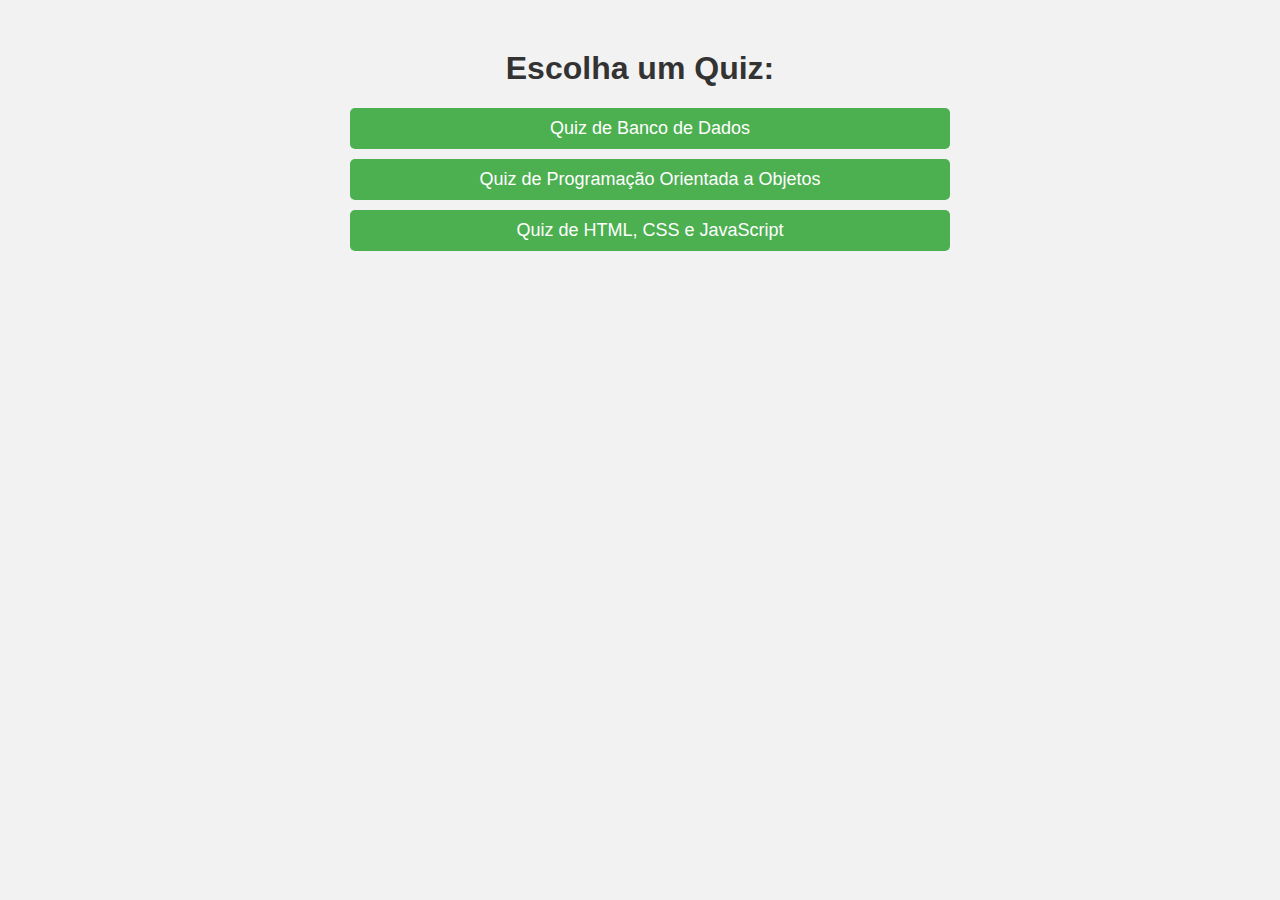
<file: Atividade 2/index.html>
<!DOCTYPE html>
<html lang="en">
<head>
    <meta charset="UTF-8">
    <meta name="viewport" content="width=device-width, initial-scale=1.0">
    <title>Quiz Site</title>
    <link rel="stylesheet" href="styles.css">
</head>
<body>
    <div class="container">
        <h1>Escolha um Quiz:</h1>
        <button onclick="startQuiz('database')">Quiz de Banco de Dados</button>
        <button onclick="startQuiz('oop')">Quiz de Programação Orientada a Objetos</button>
        <button onclick="startQuiz('web')">Quiz de HTML, CSS e JavaScript</button>
    </div>

    <script src="databaseQuiz.js"></script>
    <script src="oopQuiz.js"></script>
    <script src="webQuiz.js"></script>
    <script src="script.js"></script>
</body>
</html>
</file>
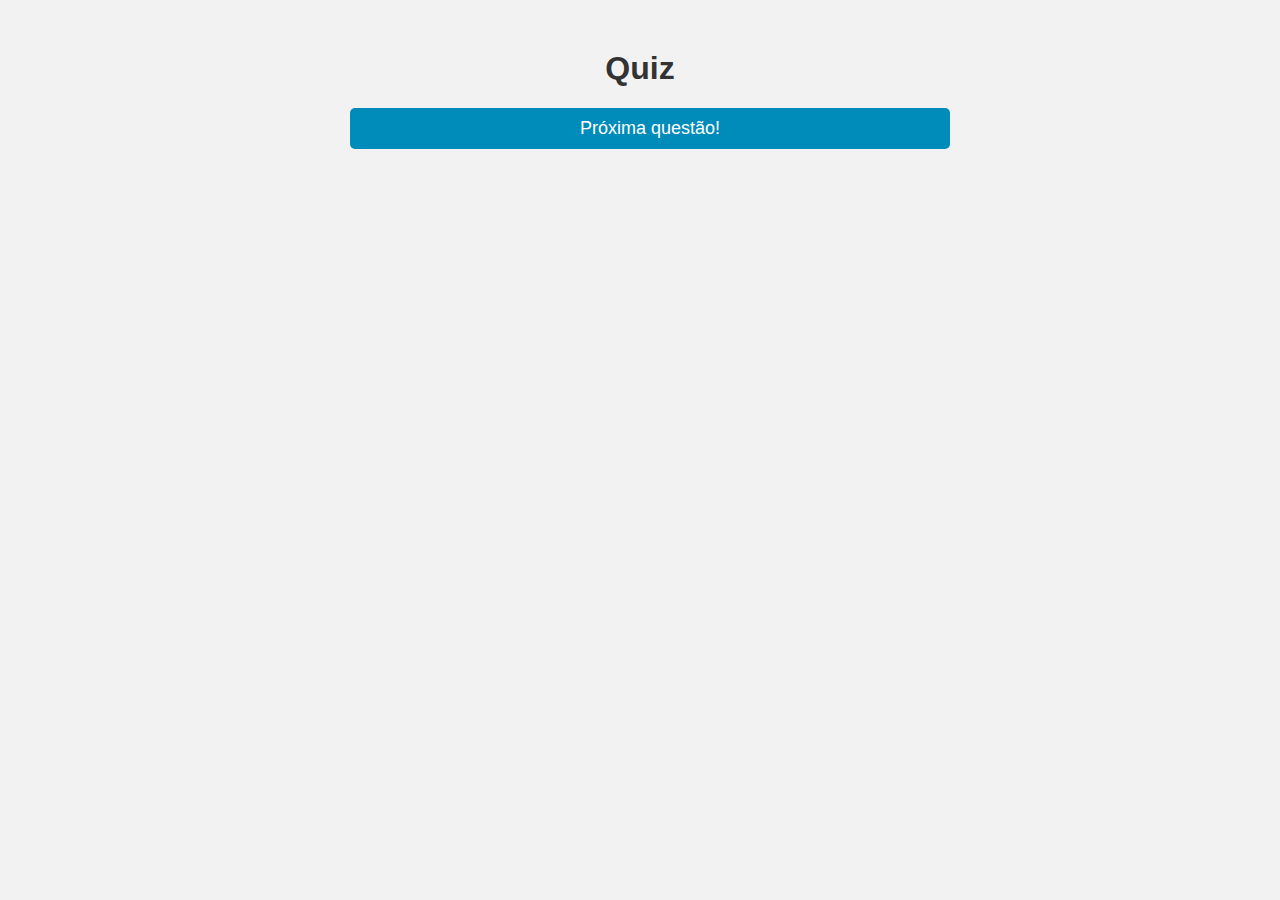
<file: Atividade 2/quiz.html>
<!DOCTYPE html>
<html lang="en">
<head>
    <meta charset="UTF-8">
    <meta name="viewport" content="width=device-width, initial-scale=1.0">
    <title>Quiz</title>
    <link rel="stylesheet" href="styles.css">
</head>
<body>
    <div class="container">
        <h1>Quiz</h1>
        <div id="question"></div>
        <div id="options"></div>
        <button class="next" onclick="nextQuestion()">Próxima questão!</button> <!-- Alterando o texto e a classe do botão -->
    </div>

    <script>
        let questions = JSON.parse(localStorage.getItem('quizQuestions'));
        let currentQuestion = 0;
        let selectedAnswer;
        let selectedButton; // Adicionando a declaração global aqui

        function loadQuestion() {
            document.getElementById('question').innerText = questions[currentQuestion].question;

            const optionsContainer = document.getElementById('options');
            optionsContainer.innerHTML = '';

            questions[currentQuestion].options.forEach((option, index) => {
                const button = document.createElement('button');
                button.innerText = option;
                button.id = 'option-' + index;
                button.onclick = () => selectAnswer(index);
                optionsContainer.appendChild(button);
            });
        }

        function selectAnswer(index) {
            selectedAnswer = String.fromCharCode(65 + index); // Convert index to letter (A, B, C, D)
            if (selectedButton) {
                selectedButton.classList.remove('selected');
            }
            selectedButton = document.getElementById('option-' + index);
            selectedButton.classList.add('selected');
        }

        function nextQuestion() {
            if (selectedAnswer === undefined) {
                alert('Por favor, selecione uma resposta');
                return;
            }

            // Check answer
            if (selectedAnswer === questions[currentQuestion].answer) {
                alert('Correto!');
            } else {
                alert('Incorreto!');
            }

            currentQuestion++;
            if (currentQuestion < questions.length) {
                loadQuestion();
            } else {
                alert('Quiz concluído!');
                localStorage.removeItem('quizQuestions');
                window.location.href = 'index.html';
            }
        }

        loadQuestion();
    </script>
</body>
</html>
</file>
<file: Atividade 2/styles.css>
body {
    font-family: Arial, sans-serif;
    background-color: #f2f2f2;
    margin: 0;
    padding: 0;
}

.container {
    max-width: 600px;
    margin: 50px auto;
    text-align: center;
}

h1 {
    color: #333;
}

button {
    background-color: #4CAF50;
    color: white;
    padding: 10px 20px;
    margin: 10px;
    border: none;
    border-radius: 5px;
    cursor: pointer;
    font-size: 18px;
    display: block; 
    width: 100%; 
}

button:hover {
    background-color: #82c585;
}

button.next {
    background-color: #008CBA; 
}


button.selected {
    background-color: #FFD700; 
}
</file>
